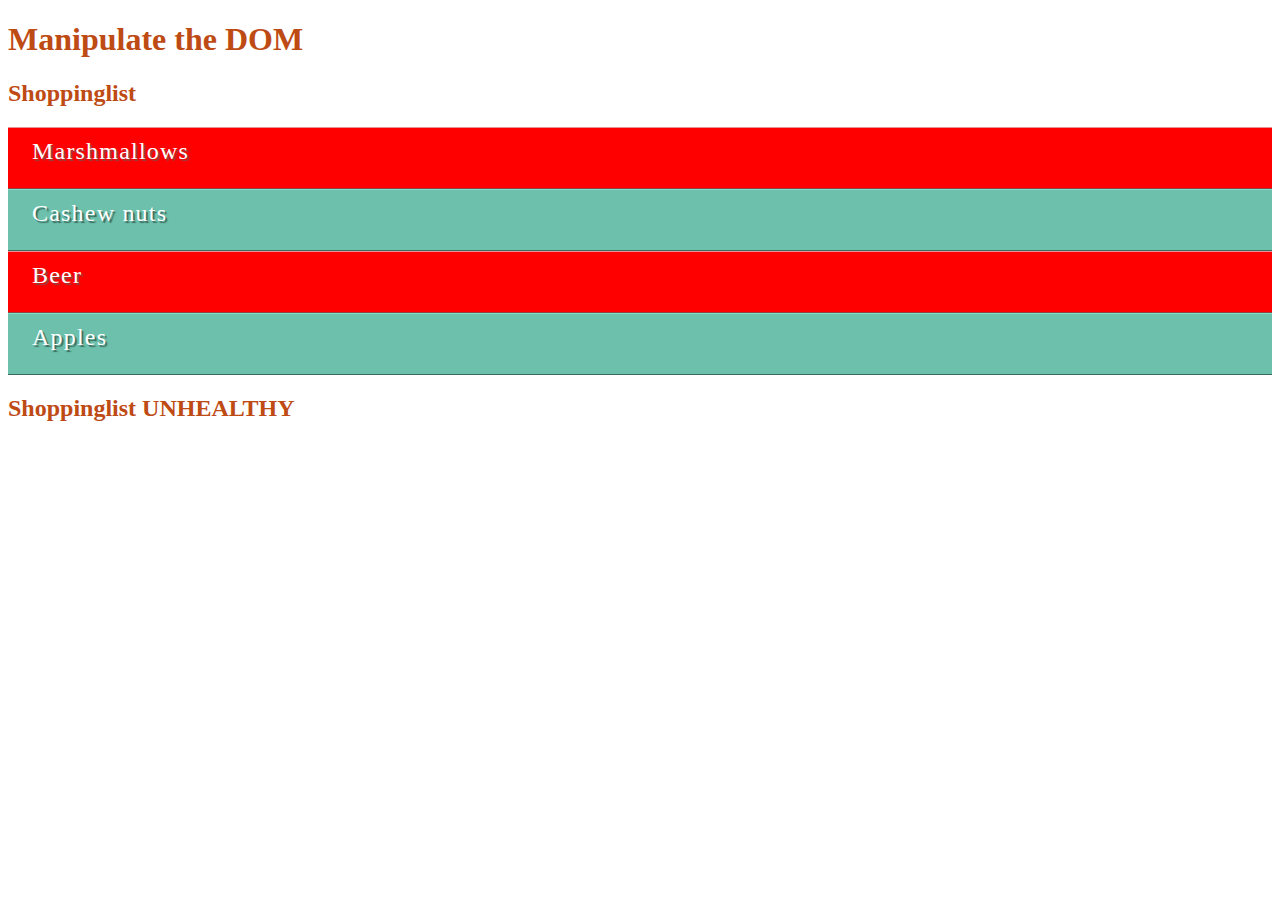
<file: JSShoppingList/js-shoppinglist-Gorm42-master/index.htm>
<!doctype html>
<html lang="en-US">
<head>
  <meta http-equiv="Content-Type" content="text/html; charset=utf-8">
  <title>Coding Template- Shoppinglist</title>
  <link rel="stylesheet" type="text/css" href="css/MyCss.css">
</head>

<body>
  <h1>Manipulate the DOM</h1>
  <h2>Shoppinglist</h2>
  <div>
    <ul id="list">
      <li id="0" class="unhealthy">Marshmallows</li>
      <li id="1" class="healthy">Cashew nuts</li>
      <li id="2" class="unhealthy">Beer</li>
      <li id="3" class="healthy">Apples</li>
    </ul>
  </div>
  <div>
    <h2>Shoppinglist UNHEALTHY</h2>
    
    <ul id="listUnhealthy">
    </ul>
  </div>
  
  <script src="js/index.js"></script>
</body>
</html>
</file>
<file: JSShoppingList/js-shoppinglist-Gorm42-master/css/MyCss.css>
#content {
  color: #0091aa; }

h2, h1 {
  color: #be4a14; }

ul {
  background-color: #584f4d;
  border: none;
  padding: 0;
  margin: 0; }

li {
  background-color: #ec8b68;
  color: #fff;
  border-top: 1px solid #fe9772;
  border-bottom: 1px solid #9f593f;
  font-size: 24px;
  letter-spacing: .05em;
  list-style-type: none;
  text-shadow: 2px 2px 1px #9f593f;
  height: 50px;
  padding-left: 1em;
  padding-top: 10px; }

.unhealthy {
  background-color: red;
  color: #fff;
  text-shadow: 2px 2px 1px #914141;
  border-top: 1px solid #e99295;
  border-bottom: 1px solid #914141; }

.healthy {
  background-color: #6cc0ac;
  color: #fff;
  text-shadow: 2px 2px 1px #3b6a5e;
  border-top: 1px solid #7ee0c9;
  border-bottom: 1px solid #3b6a5e; }
</file>
